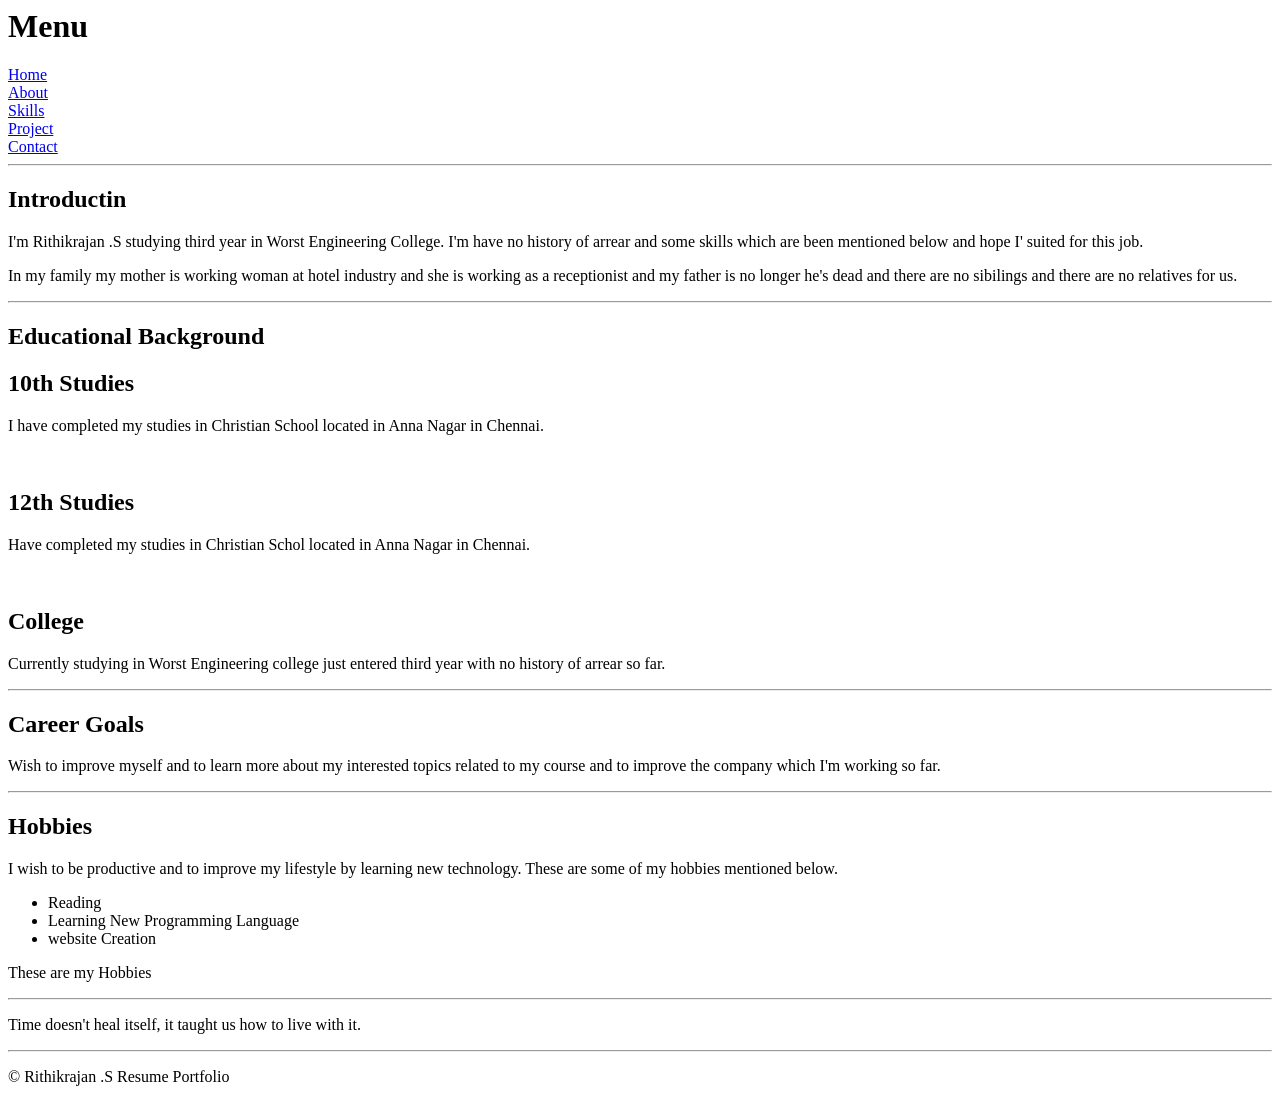
<file: about.html>
<DOCTYPE html>
<html>
	<head>
		<title>About</title>
	</head>
	<body>
		<h1>Menu</h1>
		<nav>
            <a href="https://rirthikraj-coder.github.io/Html/">Home</a>
            <br>
            <a href="https://rirthikraj-coder.github.io/Html/about.html">About</a>
            <br>
            <a href="https://rirthikraj-coder.github.io/Html/skills.html">Skills</a>
            <br>
            <a href="https://rirthikraj-coder.github.io/Html/project.html">Project</a>
            <br>
            <a href="https://rirthikraj-coder.github.io/Html/contact.html">Contact</a>
        </nav>

		<hr>
		
		<main>
			<section>
				<h1>Introductin</h1>
				<p>I'm Rithikrajan .S studying third year in Worst Engineering College. I'm have no history of arrear and some skills which are been mentioned below and hope I' suited for this job.</p>
				<p>In my family my mother is working woman at hotel industry and she is working as a receptionist and my father is no longer he's dead and there are no sibilings and there are no relatives for us.</p>
			</section>

			<hr>

			<section>
				<h1>Educational Background</h1>
				<article>
					<h2>10th Studies</h2>
					<p>I have completed my studies in Christian School located in Anna Nagar in Chennai.</p>
				</article>

				<br>

				<article>
					<h2>12th Studies</h2>
					<p>Have completed my studies in Christian Schol located in Anna Nagar in Chennai.</p>
				</article>

				<br>

				<article>
					<h2>College</h2>
					<p>Currently studying in Worst Engineering college just entered third year with no history of arrear so far.</p>
				</article>
			</section>

			<hr>

			<section>
				<h1>Career Goals</h1>
				<p>Wish to improve myself and to learn more about my interested topics related to my course and to improve the company which I'm working so far.</p>
			</section>

			<hr>

			<section>
				<h1>Hobbies</h1>
				<p>I wish to be productive and to improve my lifestyle by learning new technology. These are some of my hobbies mentioned below.</p>
				<ul>
					<li>Reading</li>
					<li>Learning New Programming Language</li>
					<li>website Creation</li>
				</ul>
				<p>These are my Hobbies</p>
			</section>

			<hr>

			<p>Time doesn't heal itself, it taught us how to live with it.</p>
		</main>

		<hr>

		<footer>
			<p>&copy; Rithikrajan .S Resume Portfolio</p>
		</footer>
	</body>
</html>
</file>
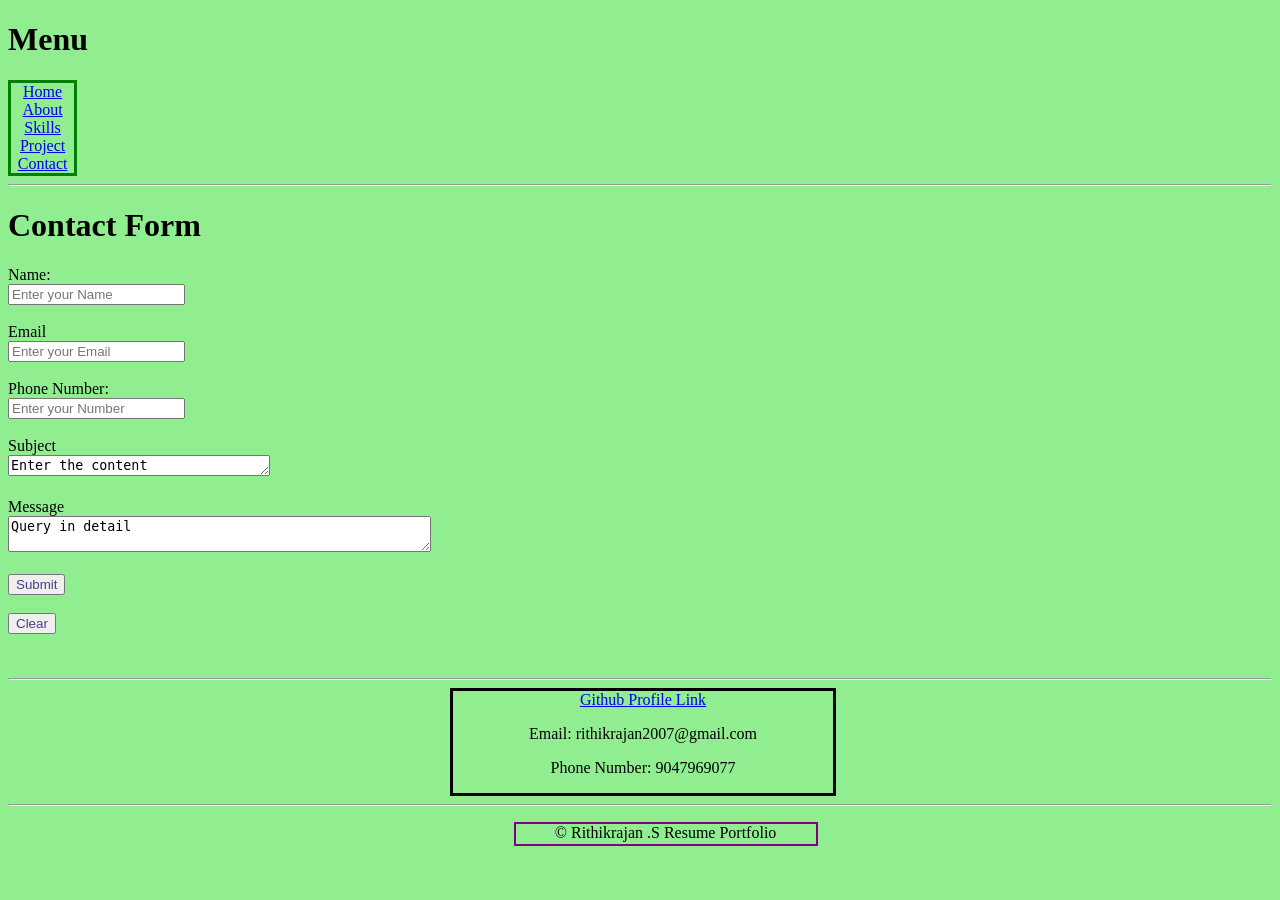
<file: contact.html>
<!DOCTYPE html>
<html>
	<head>
		<title>
			Contact
		</title>
		<link rel="stylesheet" href="contact.css">
	</head>
	<body>
		<h1>Menu</h1>
		<p class="none">You don't need to read the message</p>
		<nav class="redirect">
            <a href="https://rirthikraj-coder.github.io/Html/">Home</a>
            <br>
            <a href="https://rirthikraj-coder.github.io/Html/about.html">About</a>
            <br>
            <a href="https://rirthikraj-coder.github.io/Html/skills.html">Skills</a>
            <br>
            <a href="https://rirthikraj-coder.github.io/Html/project.html">Project</a>
            <br>
            <a href="https://rirthikraj-coder.github.io/Html/contact.html">Contact</a>
        </nav>

		<hr>
		
		<main>
			<h1 class="form">Contact Form</h1>
			<form>
				<label>Name:</label>
				<br>
				<input type="text" placeholder="Enter your Name">

				<br><br>

				<label>Email</label>
				<br>
				<input type="email" placeholder="Enter your Email">

				<br><br>

				<label>Phone Number:</label>
				<br>
				<input type="number" placeholder="Enter your Number">

				<br><br>

				<label>Subject</label>
				<br>
				<textarea rows="1" cols="30">Enter the content</textarea>

				<br><br>

				<label>Message</label>
				<br>
				<textarea rows="2" cols="50">Query in detail</textarea>

				<br><br>

				<button type="submit">Submit</button>
				<br><br>
				<button type="reset">Clear</button>
			</form>
		</main>

		<br><br>
		<hr>

		<aside>
			<nav class="link">
				<a href="https://github.com/rirthikraj-coder">Github Profile Link</a>
				<p>Email: rithikrajan2007@gmail.com</p>
				<p>Phone Number: 9047969077</p>
			</nav>
		</aside>

		<hr>

		<footer>
			<p class="copy">&copy; Rithikrajan .S Resume Portfolio</p>
		</footer>
	</body>
</html>
</file>
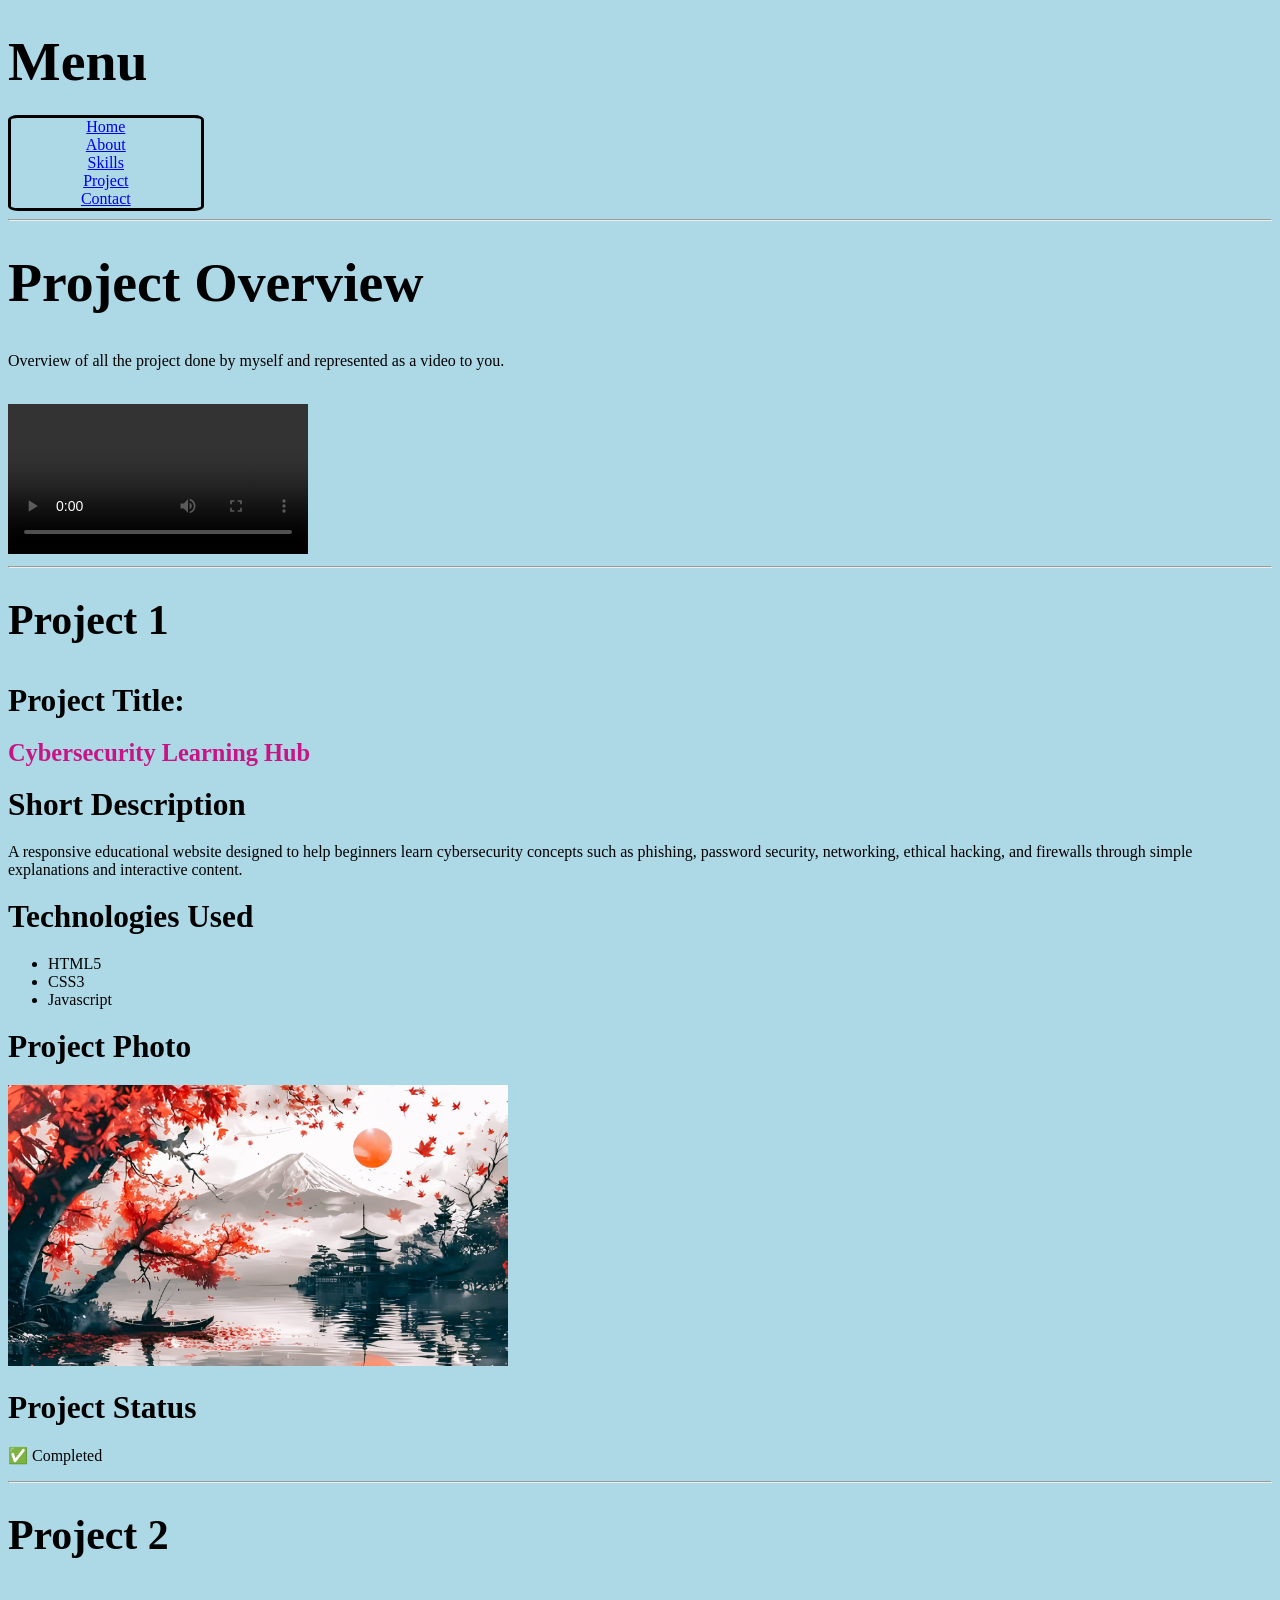
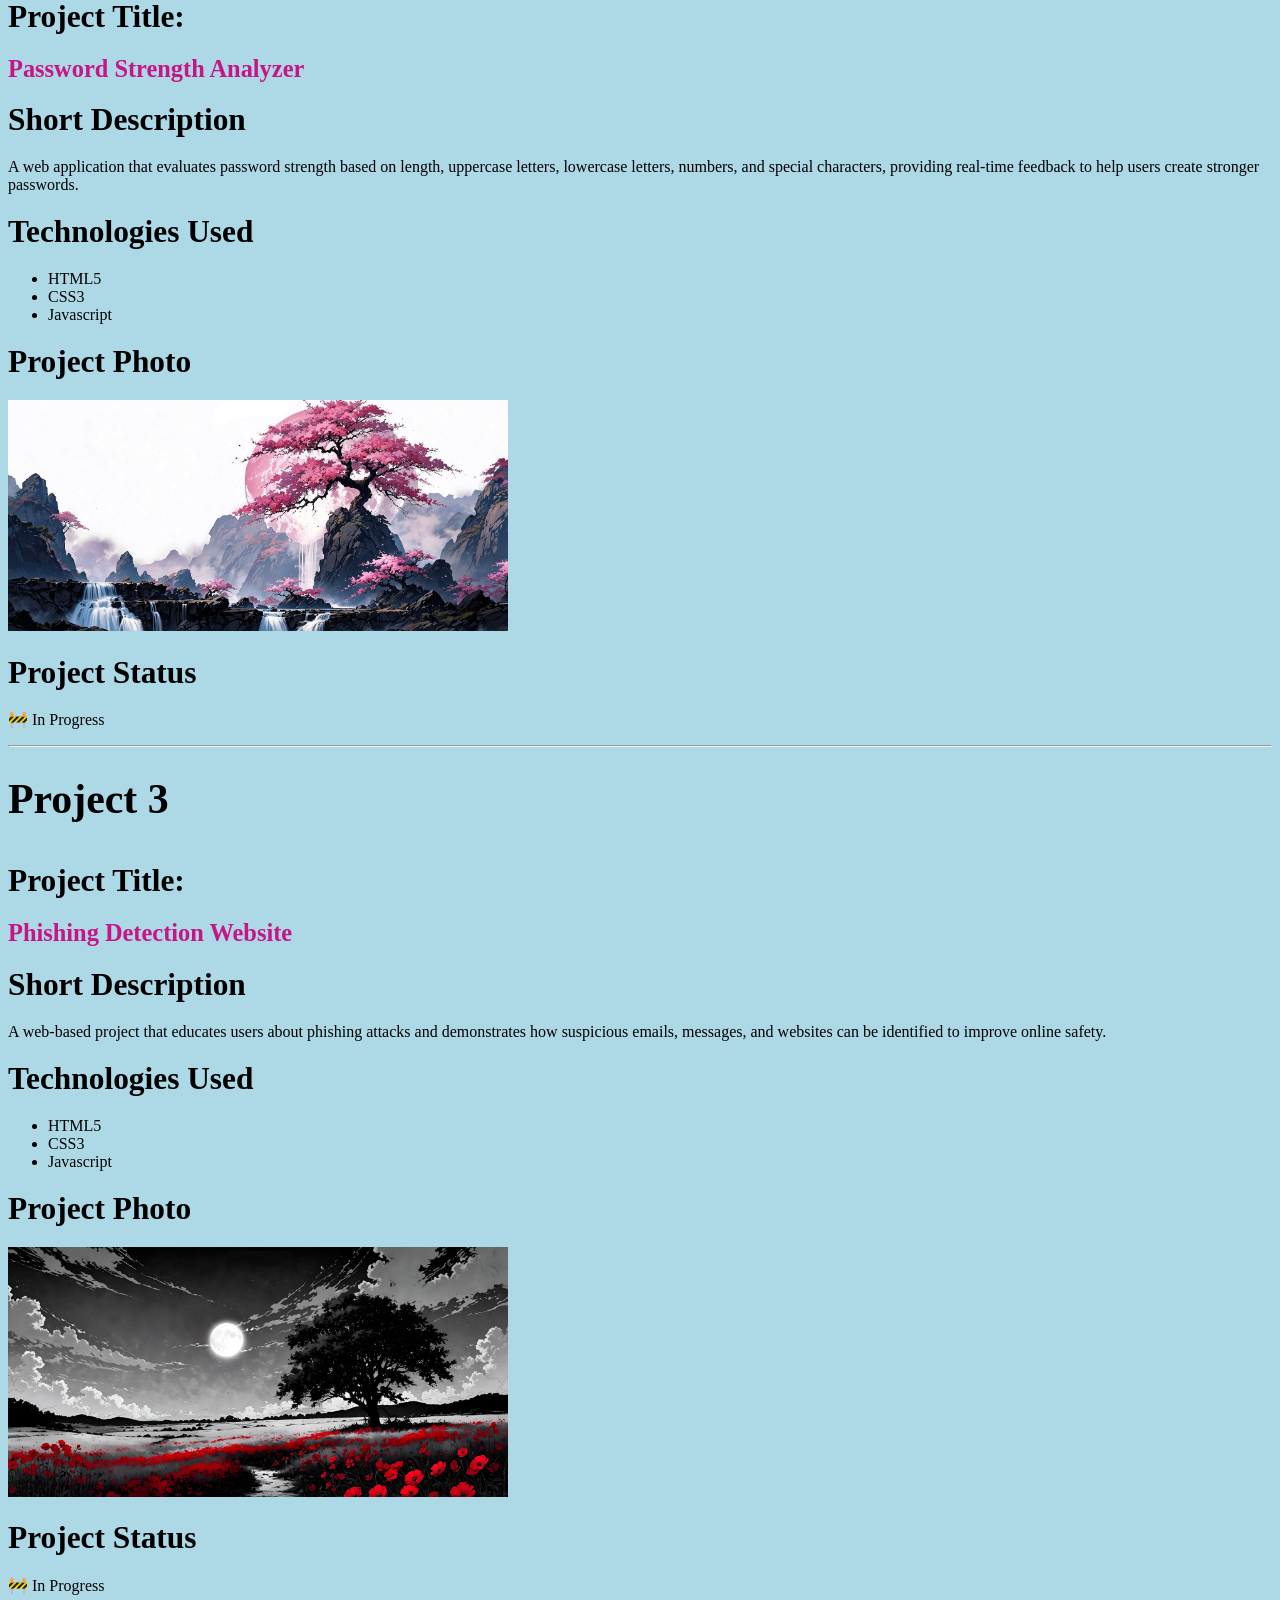
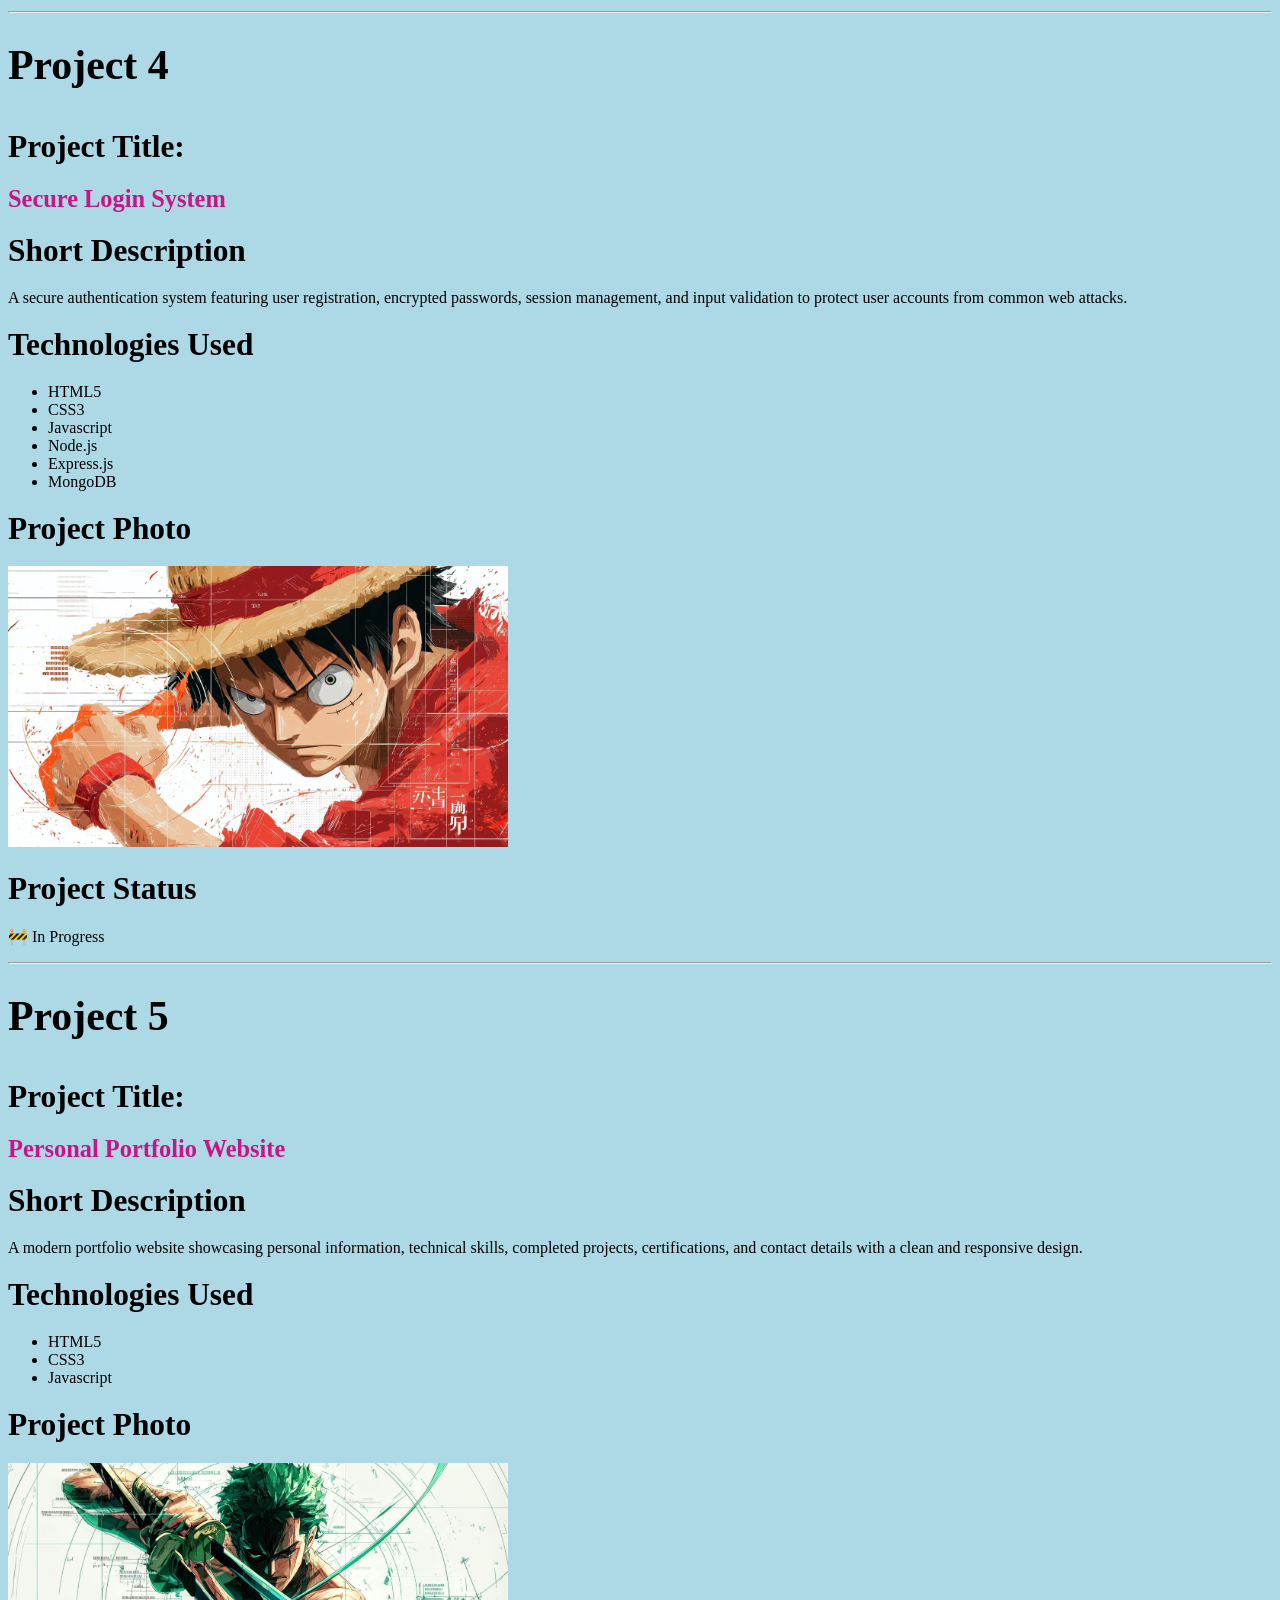
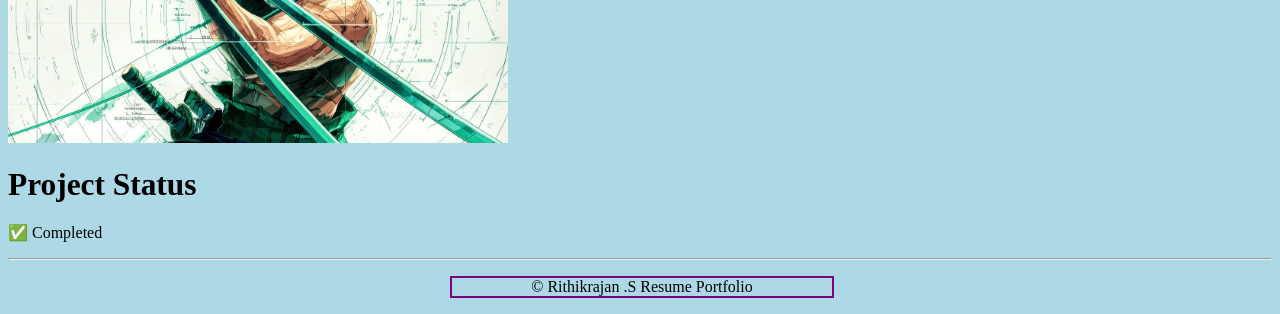
<file: project.html>
<!DOCTYPE html>
<html>
    <head>
        <title>Project</title>
        <link rel="stylesheet" href="project.css">
    </head>
    <body>
        <h1>Menu</h1> 
        <nav>
            <a href="https://rirthikraj-coder.github.io/Html/">Home</a>
            <br>
            <a href="https://rirthikraj-coder.github.io/Html/about.html">About</a>
            <br>
            <a href="https://rirthikraj-coder.github.io/Html/skills.html">Skills</a>
            <br>
            <a href="https://rirthikraj-coder.github.io/Html/project.html">Project</a>
            <br>
            <a href="https://rirthikraj-coder.github.io/Html/contact.html">Contact</a>
        </nav>

        <hr>

        <h1>Project Overview</h1>
        <p>Overview of all the project done by myself and represented as a video to you.</p>
        <br>
        <video controls>
            <source src="Son Goku.mp4" type="video/mp4">
        </video>

        <hr>
        
        <main>
            <article>
                <h1>Project 1</h1>
                <h2>
                    Project Title: 
                </h2>
                <p class="title">
                    Cybersecurity Learning Hub
                </p>
                <h2>Short Description</h2>
                <p>A responsive educational website designed to help beginners learn cybersecurity concepts such as phishing, password security, networking, ethical hacking, and firewalls through simple explanations and interactive content.</p>
                <h2>Technologies Used</h2>
                <ul>
                    <li>HTML5</li>
                    <li>CSS3</li>
                    <li>Javascript</li>
                </ul>
                <h2>Project Photo</h2>
                <img src="Lock Screen Wallpaper(2).jpeg" alt="Lock Screen Wallpaper" width="500">
                <h2>Project Status</h2>
                <p>✅ Completed</p>
            </article>

            <hr>

            <article>
                <h1>Project 2</h1>
                <h2>
                    Project Title: 
                </h2>
                <p class="title">
                    Password Strength Analyzer
                </p>
                <h2>Short Description</h2>
                <p>A web application that evaluates password strength based on length, uppercase letters, lowercase letters, numbers, and special characters, providing real-time feedback to help users create stronger passwords.</p>
                <h2>Technologies Used</h2>
                <ul>
                    <li>HTML5</li>
                    <li>CSS3</li>
                    <li>Javascript</li>
                </ul>
                <h2>Project Photo</h2>
                <img src="Scenery Wallpaper(2).png" alt="Scenery Wallpaper(2)" width="500">
                <h2>Project Status</h2>
                <p>🚧 In Progress</p>
            </article>

            <hr>
            
            <article>
                <h1>Project 3</h1>
                <h2>
                    Project Title: 
                </h2>
                <p class="title">
                    Phishing Detection Website
                </p>
                <h2>Short Description</h2>
                <p>A web-based project that educates users about phishing attacks and demonstrates how suspicious emails, messages, and websites can be identified to improve online safety.</p>
                <h2>Technologies Used</h2>
                <ul>
                    <li>HTML5</li>
                    <li>CSS3</li>
                    <li>Javascript</li>
                </ul>
                <h2>Project Photo</h2>
                <img src="scenry wallpaper og(2).jpeg" alt="scenry wallpaper og(2)" width="500">
                <h2>Project Status</h2>
                <p>🚧 In Progress</p>
            </article>

            <hr>
            
            <article>
                <h1>Project 4</h1>
                <h2>
                    Project Title: 
                </h2>
                <p class="title">
                    Secure Login System
                </p>
                <h2>Short Description</h2>
                <p>A secure authentication system featuring user registration, encrypted passwords, session management, and input validation to protect user accounts from common web attacks.</p>
                <h2>Technologies Used</h2>
                <ul>
                    <li>HTML5</li>
                    <li>CSS3</li>
                    <li>Javascript</li>
                    <li>Node.js</li>
                    <li>Express.js</li>
                    <li>MongoDB</li>
                </ul>
                <h2>Project Photo</h2>
                <img src="Luffy Wallpaper.jpg" alt="Luffy Wallpaper" width="500">
                <h2>Project Status</h2>
                <p>🚧 In Progress</p>
            </article>

            <hr>

            <article>
                <h1>Project 5</h1>
                <h2>
                    Project Title: 
                </h2>
                <p class="title">
                    Personal Portfolio Website
                </p>
                <h2>Short Description</h2>
                <p>A modern portfolio website showcasing personal information, technical skills, completed projects, certifications, and contact details with a clean and responsive design.</p>
                <h2>Technologies Used</h2>
                <ul>
                    <li>HTML5</li>
                    <li>CSS3</li>
                    <li>Javascript</li>
                </ul>
                <h2>Project Photo</h2>
                <img src="Roronoa Zoro.jpg" alt="Roronoa Zoro" width="500">
                <h2>Project Status</h2>
                <p>✅ Completed</p> 
            </article>
        </main>

        <hr>

        <footer>
            <p class="copy">&copy; Rithikrajan .S Resume Portfolio</p>
        </footer>
    </body>
</html>
</file>
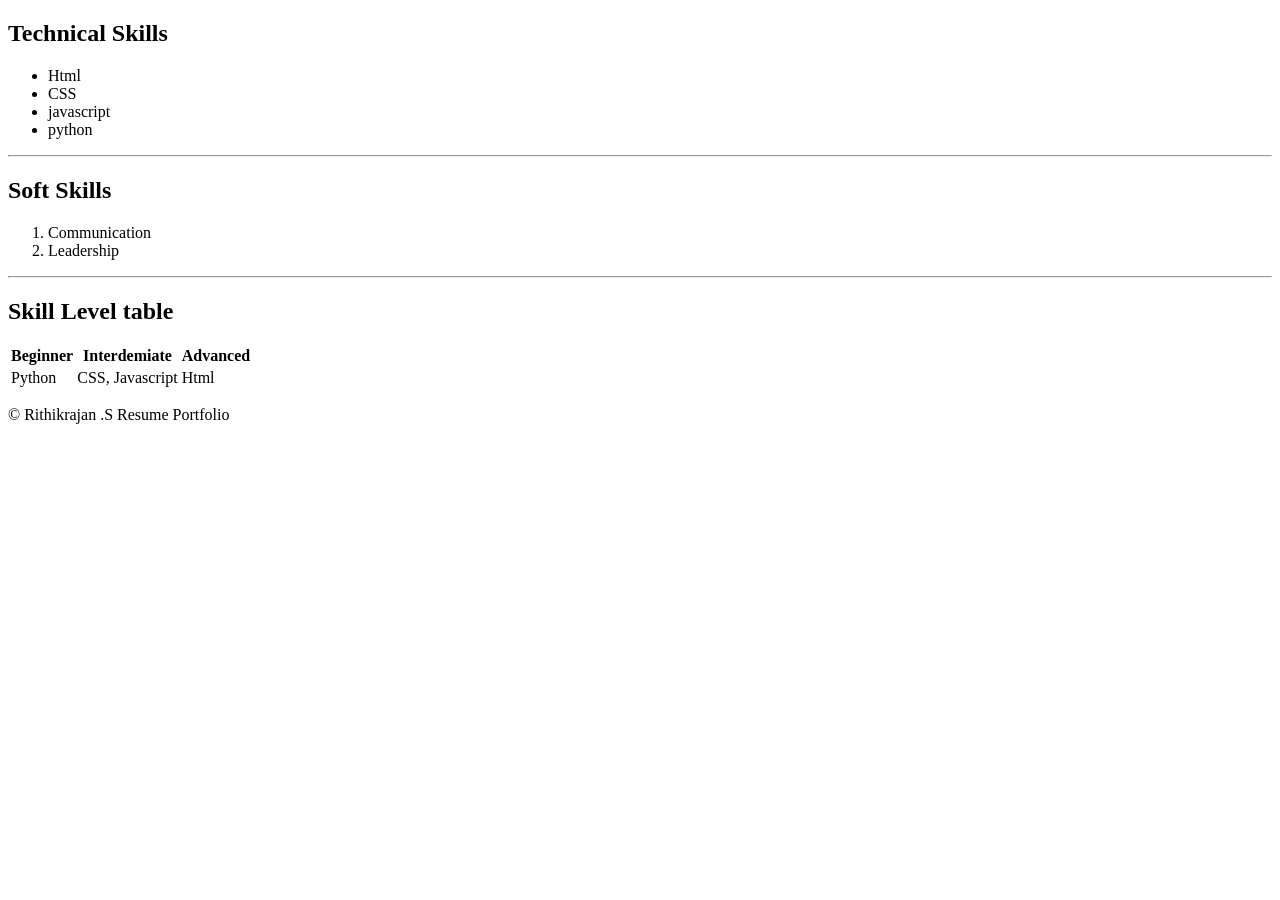
<file: skill.html>
<!DOCTYPE html>
<html>
	<head>
		<title>Skill
		</title>
	</head>
	<head>
		<main>
			<section>
				<h1>Technical Skills</h1>
				<ul>
					<li>Html</li>
					<li>CSS</li>
					<li>javascript</li>
					<li>python</li>
				</ul>
			</section>

			<hr>

			<section>
				<h1>Soft Skills</h1>
				<ol>
					<li>Communication</li>
					<li>Leadership</li>
				</ol>
			</section>

			<hr>

			<section>
				<h1>Skill Level table</h1>
				<table>
					<tr>
						<th>Beginner</th>
						<th>Interdemiate</th>
						<th>Advanced</th>
					</tr>

					<tr>
						<td>Python</td>
						<td>CSS, Javascript</td>
						<td>Html</td>
					</tr>
				</table>
			</section>
		</main>
		<footer>
			<p>&copy; Rithikrajan .S Resume Portfolio</p>
		</footer>
	</head>
</html>
</file>
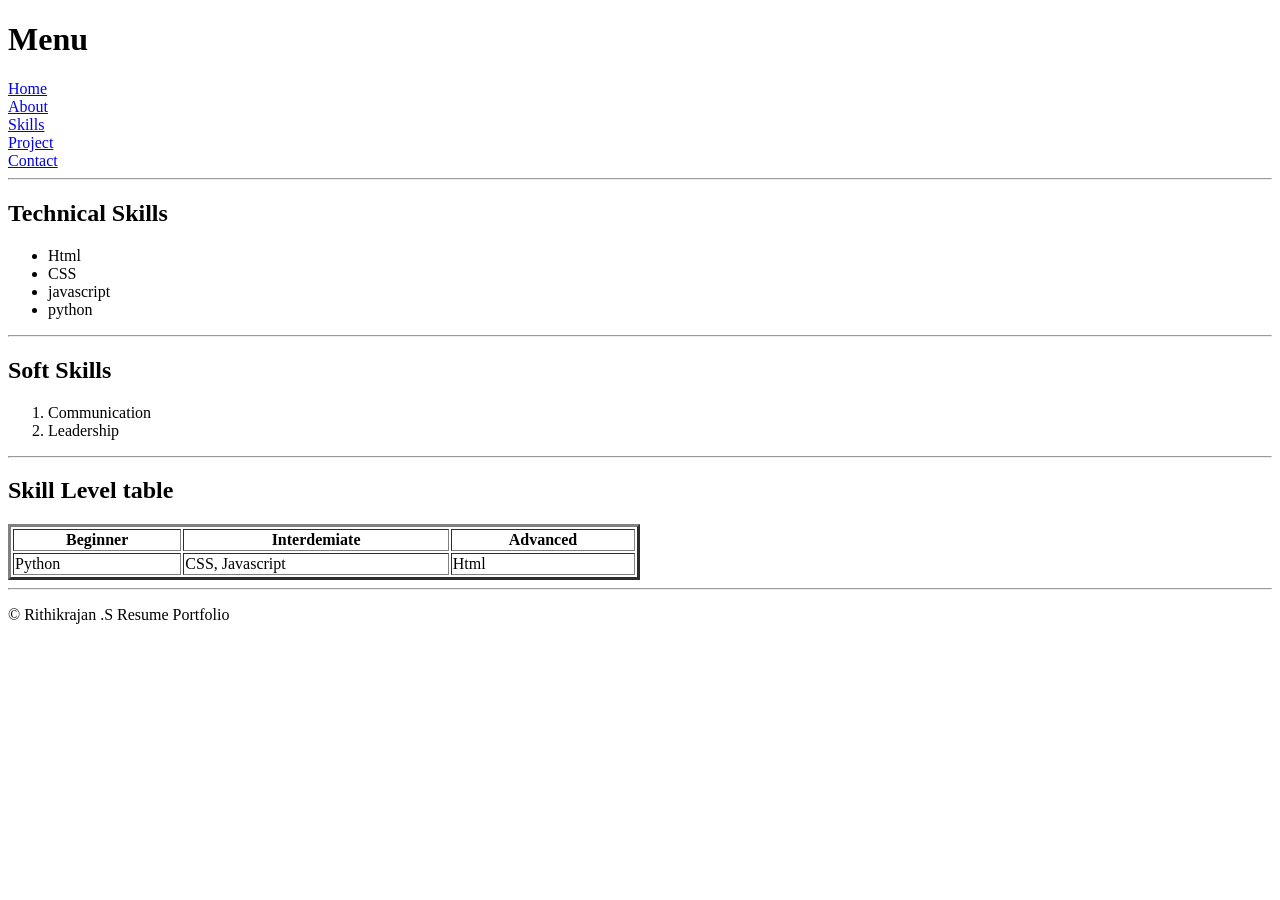
<file: skills.html>
<!DOCTYPE html>
<html>
	<head>
		<title>Skills
		</title>
	</head>
	<head>
		<h1>Menu</h1>
		
		<nav>
			<a href="https://rirthikraj-coder.github.io/Html/">Home</a>
            <br>
            <a href="https://rirthikraj-coder.github.io/Html/about.html">About</a>
            <br>
            <a href="https://rirthikraj-coder.github.io/Html/skills.html">Skills</a>
            <br>
            <a href="https://rirthikraj-coder.github.io/Html/project.html">Project</a>
            <br>
            <a href="https://rirthikraj-coder.github.io/Html/contact.html">Contact</a>
		</nav>

		<hr>
		
		<main>
			<section>
				<h1>Technical Skills</h1>
				<ul>
					<li>Html</li>
					<li>CSS</li>
					<li>javascript</li>
					<li>python</li>
				</ul>
			</section>

			<hr>

			<section>
				<h1>Soft Skills</h1>
				<ol>
					<li>Communication</li>
					<li>Leadership</li>
				</ol>
			</section>

			<hr>

			<section>
				<h1>Skill Level table</h1>
				<table  border="3" width="50%">
					<tr>
						<th>Beginner</th>
						<th>Interdemiate</th>
						<th>Advanced</th>
					</tr>

					<tr>
						<td>Python</td>
						<td>CSS, Javascript</td>
						<td>Html</td>
					</tr>
				</table>
			</section>
		</main>

		<hr>
		
		<footer>
			<p>&copy; Rithikrajan .S Resume Portfolio</p>
		</footer>
	</head>
</html>
</file>
<file: contact.css>
body{
  text-family: Times New Roman;
  background-color: lightgreen;
}
.copy{
  color: black;
  text-align: center;
  border:2px solid purple;
  width: 300px;
  height: 20px;
  margin-left: 40%;
}
.form{
  font-weight: bold;
}
.none{
  display: none;
}
.redirect{
  text-align: center;
  width: 5%;
  height: 50%;
  border: 3px solid green;
}
form{
  text-align: center:
}
.link{
  text-align: center;
  text-weight: bold;
  border: 3px solid black;
  width: 30%;
  height: 50%;
  margin-left: 35%
}
button{
  color: darkslateblue;
  text-weight: bold;
}
</file>
<file: project.css>
body{
  background-color: lightblue;
  font-family: Times New Roman;
}
nav{
  text-align: center;
  width: 15%;
  height: 50%;
  border-radius: 5%;
  border: 3px solid black;
}
h1{
  border: 2px;
  width: auto;
  height: auto;
  display: inline-block;
  font-size-adjust: 0.8;
}
.title{
  font-size-adjust: 0.7;
  color: mediumvioletred;
  font-weight: bold;
}
.copy{
  text-align: center;
  border: 2px solid purple;
  width:30%;
  height: 5%;
  margin-right: 35%;
  margin-left:35%;
}
h2{
  font-weight: bold;
  font-size-adjust: 0.6;
}
</file>
